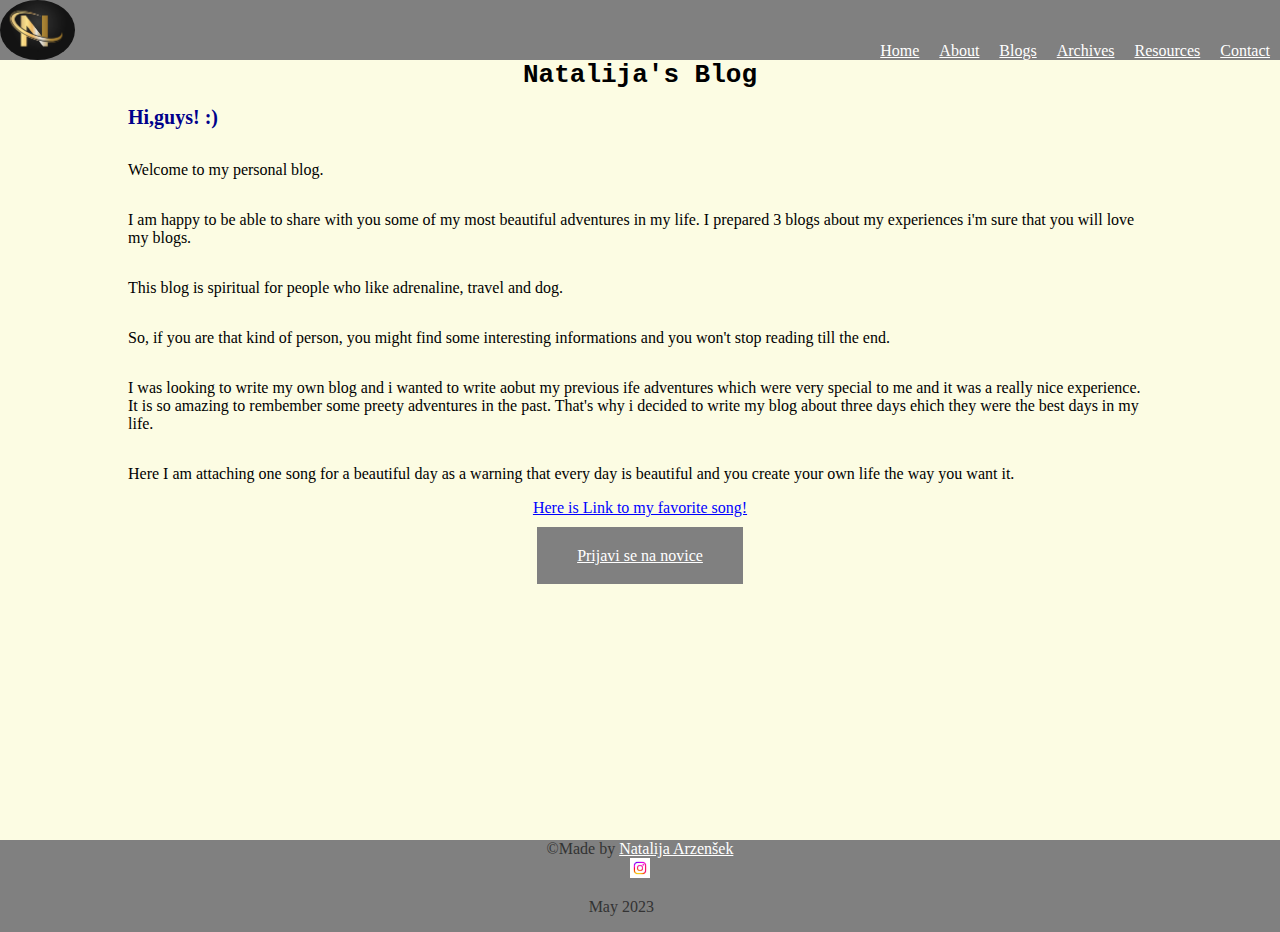
<file: index.html>
<!DOCTYPE html>

<html>

<head>
<meta chaset="uft-8" />
<meta name="viewport" content="with=device-width, initial-scale=1.0" />


  <title>
  My blog
  </title>
  <link rel="stylesheet" href="style.css">

 <link rel="shortcut icon"  type="image/png"  href="global.png">
<!--
 <link rel="shortcut icon"  type="image/x-icon"  href="global.icon">
-->
</head>

<header>
	<img src="mojlogo.jpg" alt="logo ">
	<nav>
		<a href="index.html">Home</a>
		<a href="aboutpage.html">About</a>
		<a href="blogspage.html">Blogs</a>
		<a href="archivespage.html">Archives</a>
		<a href="resourcespage.html">Resources</a>
		<a href="contactpage.html">Contact</a>
		
		
	</nav>
</header>
<body> 
	<div class="container">
		<h1>  Natalija's Blog   </h1>
            <p> <span> Hi,guys! :) </span>
            <p> Welcome to my personal blog. </p>
		<p> I am happy to be able to share with you some of my most beautiful adventures in my life. I prepared 3 blogs about my experiences i'm sure that you will love my blogs. </p>
		<p> This blog is spiritual for people who like adrenaline, travel and dog. </p>
		<p> So, if you are that kind of person, you might find some interesting informations and you won't stop reading till the end. </p>
            <p> I was looking to write my own blog and i wanted to write aobut my previous ife adventures which were very special to me and it was a really nice experience. It is so 
                amazing to rembember some preety adventures in the past. That's why i decided to write my blog about three days ehich they were the best days in my life.</p>
            <p> Here I am attaching one song for a beautiful day as a warning that every day is beautiful and you create your own life the way you want it. </p>
             <a href="https://www.youtube.com/watch?v=awQtiVxtyss&list=RDawQtiVxtyss&start_radio=1&rv=awQtiVxtyss&t=75" title="">Here is Link to my favorite song!</a>
            
		<div class="newsletter">
			<a class="newsletter" href="https://us17.admin.mailchimp.com/account/profile/">Prijavi se na novice</a>
		</div>
	</div>
</body>
	<footer id="footer">
	<div class="footer-bottom">
		&copy;Made by <a href="https://www.facebook.com/natalija.arzensek/" target="_blank">Natalija Arzenšek</a> <br>   <a href="https://www.instagram.com/natalija.arzensek/" target="_blank" title="My instagram"><img src="instagram.jpg" width="20" height="20"></a>
            
            <p class="post-date">May 2023 </p>
         
	</div>  
</footer>





</html>
</file>
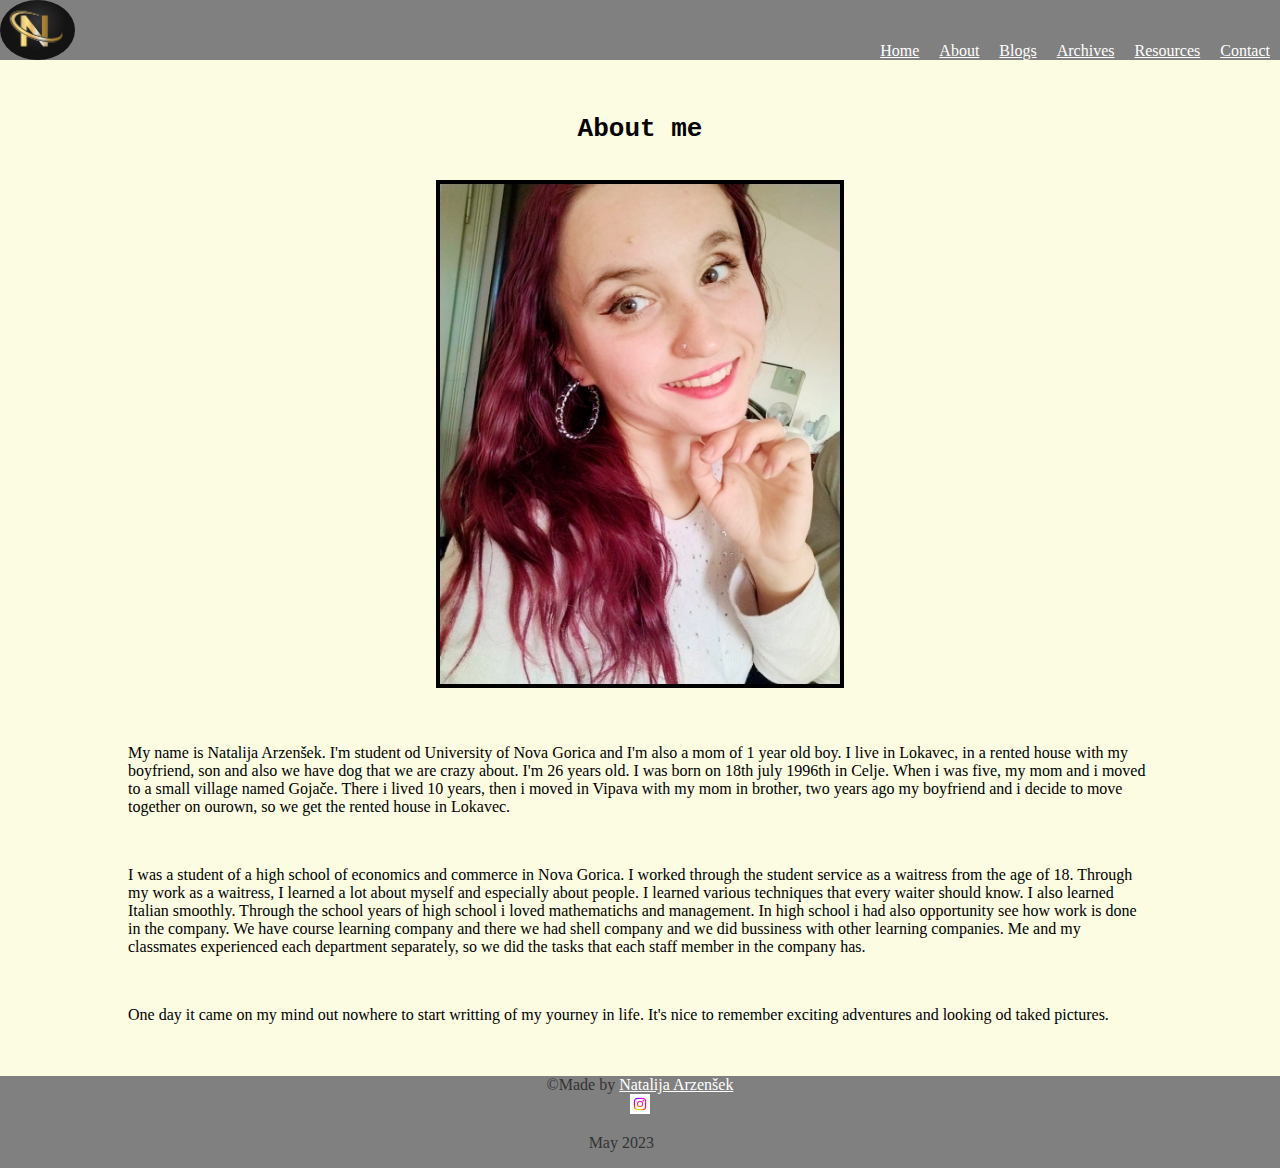
<file: aboutpage.html>
<!DOCTYPE html>
<html>
<head>
<meta chaset="uft-8" />
<meta name="viewport" content="with=device-width, initial-scale=1.0" />


<title>About informations</title>
<link rel="stylesheet" href="style.css">
<link rel="shortcut icon"  type="image/png"  href="global.png">
<!--
 <link rel="shortcut icon"  type="image/x-icon"  href="global.icon">
-->

</head>
<header>
	<img src="mojlogo.jpg" alt="logo ">
  <nav>
   <a href="index.html">Home</a>
   <a href="aboutpage.html">About</a>
   <a href="blogspage.html">Blogs</a>
   <a href="archivespage.html">Archives</a>
   <a href="resourcespage.html">Resources</a>
   <a href="contactpage.html">Contact</a>
  
  </nav>
  </header>
<div class="container">	
	<div class="a">
		<br>
		<br>
		<br>
		<h1>About me</h1>
		<br>
		<br>
		<img src="me.jpg" alt="" width="400" height="500" border="4">
	</div>
	<br><br>
<body>
     <p> My name is Natalija Arzenšek. I'm student od University of Nova Gorica and I'm also a mom of 1 year old boy. I live in Lokavec, in a rented house with my boyfriend, son and also we have dog that we are crazy about. I'm 26 years old. I was born on 18th july 1996th in Celje. When i was five, my mom and i moved to a small village named Gojače. There i lived 10 years, then i moved in Vipava with my mom in brother, two years ago my boyfriend and i decide to move together on ourown, so we get the rented house in Lokavec.</p>
<br>
   <p> I was a student of a high school of economics and commerce in Nova Gorica. I worked through the student service as a waitress from the age of 18. Through my work as a waitress, I learned a lot about myself and especially about people. I learned various techniques that every waiter should know. I also learned Italian smoothly. Through the school years of high school i loved mathematichs and management. In high school i had also opportunity see how work is done in the company. We have course learning company and there we had shell company and we did bussiness with other learning companies. Me and my classmates experienced each department separately, so we did the tasks that each staff member in the company has. </p> 
<br>
<p> One day it came on my mind out nowhere to start writting of my yourney in life. It's nice to remember exciting adventures and looking od taked pictures. </p>
<br><br>
</div>

<!-- footer-->

<!-- // footer-->
</body>
<footer id="footer">
	<div class="footer-bottom">
		&copy;Made by <a href="https://www.facebook.com/natalija.arzensek/" target="_blank">Natalija Arzenšek</a> <br> <a href="https://www.instagram.com/natalija.arzensek/" target="_blank" title="My instagram"><img src="instagram.jpg" width="20" height="20"></a>
            <p class="post-date">May 2023 </p>
	</div>
  
</footer>
</html>
</file>
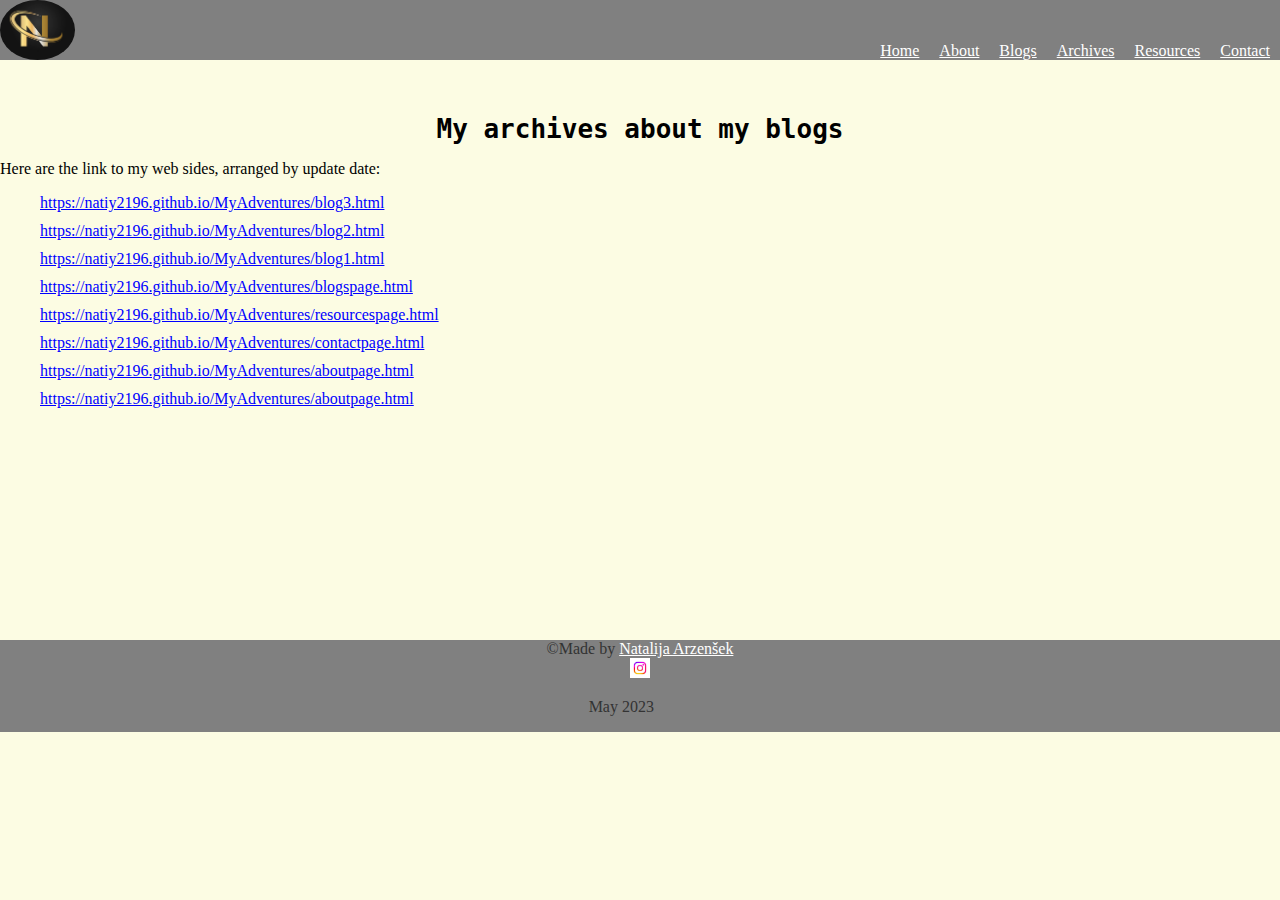
<file: archivespage.html>
<!DOCTYPE html>
<html>
<head>
<title> Archives </title>
</head>
<link rel="stylesheet" href="style.css">
<link rel="shortcut icon"  type="image/png"  href="global.png">
<!--
 <link rel="shortcut icon"  type="image/x-icon"  href="global.icon">
-->

</head>
<header>
	<img src="mojlogo.jpg" alt="logo ">
  <nav>
   <a href="index.html">Home</a>
   <a href="aboutpage.html">About</a>
   <a href="blogspage.html">Blogs</a>
   <a href="archivespage.html">Archives</a>
   <a href="resourcespage.html">Resources</a>
   <a href="contactpage.html">Contact</a>
  </nav>
  </header>



</head>
<br>
<br>
<br>

<h1> My archives about my blogs</h1>
 
<body>
 <p> Here are the link to my web sides, arranged by update date:</p>
 <ul>
           <li><a href="https://natiy2196.github.io/MyAdventures/blog3.html">https://natiy2196.github.io/MyAdventures/blog3.html</a></li>
          <li><a href="https://natiy2196.github.io/MyAdventures/blog2.html">https://natiy2196.github.io/MyAdventures/blog2.html</a></li>
          <li><a href="https://natiy2196.github.io/MyAdventures/blog1.html">https://natiy2196.github.io/MyAdventures/blog1.html </a></li>
          <li><a href="https://natiy2196.github.io/MyAdventures/blogspage.html">https://natiy2196.github.io/MyAdventures/blogspage.html </a></li>
          <li><a href="https://natiy2196.github.io/MyAdventures/resourcespage.html">https://natiy2196.github.io/MyAdventures/resourcespage.html</a></li>
          <li><a href="https://natiy2196.github.io/MyAdventures/contactpage.html">https://natiy2196.github.io/MyAdventures/contactpage.html</a></li>
          <li><a href="https://natiy2196.github.io/MyAdventures/aboutpage.html">https://natiy2196.github.io/MyAdventures/aboutpage.html</a></li>
          <li><a href="https://natiy2196.github.io/MyAdventures/aboutpage.html">https://natiy2196.github.io/MyAdventures/aboutpage.html</a></li>
        

    </ul>
 






</body>
<br>
<br>
<br>
<br>
<br>
<br>
<br>
<br>
<br>
<br>
<br>
<br>
<!-- // footer-->
<footer id="footer">

<div class="footer-bottom">
		&copy;Made by <a href="https://www.facebook.com/natalija.arzensek/" target="_blank">Natalija Arzenšek</a> <br> <a href="https://www.instagram.com/natalija.arzensek/" target="_blank" title="My instagram"><img src="instagram.jpg" width="20" height="20"></a>
            
             <p class="post-date">May 2023 </p>
	</div>
  
</footer>

<!-- // footer-->


</html>
</file>
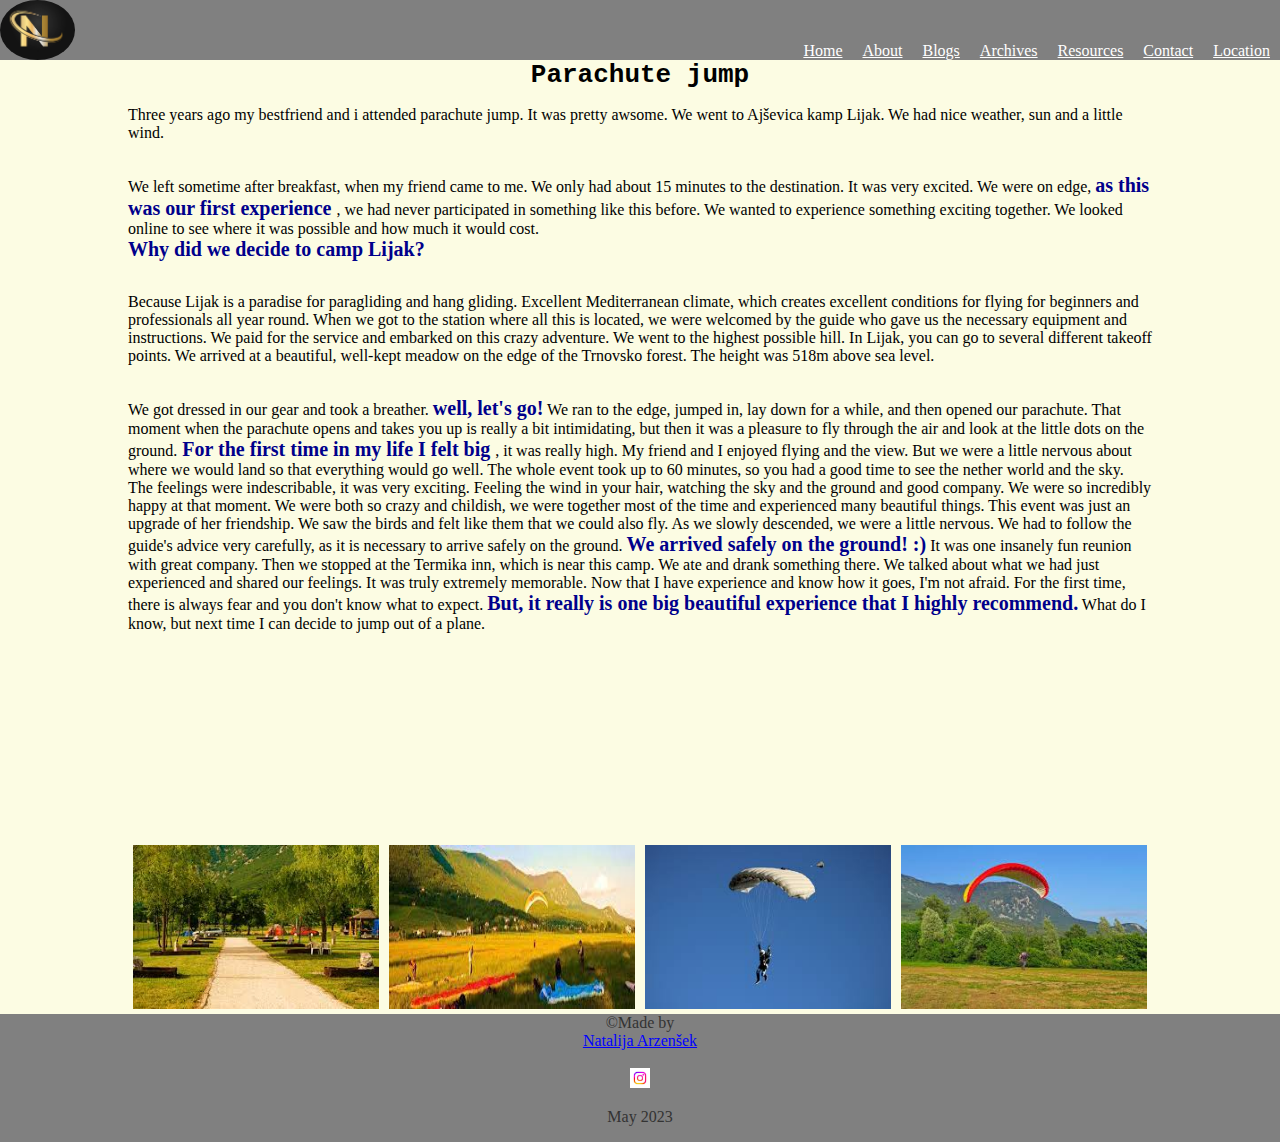
<file: blog1.html>
<!DOCTYPE html>

<html>

<head>
<meta chaset="uft-8" />
<meta name="viewport" content="with=device-width, initial-scale=1.0" />



<title> My blog 1 </title>
<link rel="stylesheet" href="style.css">
<link rel="shortcut icon"  type="image/png"  href="global.png">
<!--
 <link rel="shortcut icon"  type="image/x-icon"  href="global.icon">
-->

</head>
<header>
	<img src="mojlogo.jpg" alt="logo ">
  <nav>
   <a href="index.html">Home</a>
   <a href="aboutpage.html">About</a>
   <a href="blogspage.html">Blogs</a>
   <a href="archivespage.html">Archives</a>
   <a href="resourcespage.html">Resources</a>
   <a href="contactpage.html">Contact</a>
   <a href="locationpage.html">Location</a>
  </nav>
  </header>

<div class="container">
<h1> Parachute jump </h1>
</header>
<body>

<p style="font-weight:monospace";>

Three years ago my bestfriend and i attended parachute jump. It was pretty awsome. We went to Ajševica kamp Lijak. We had nice weather, sun and a little wind.
</p>
<p> We left sometime after breakfast, when my friend came to me. We only had about 15 minutes to the destination. It was very excited. We were on edge, <span>as this was our first experience </span>, we had never participated in something like this before. We wanted to experience something exciting together. We looked online to see where it was possible and how much it would cost. <br><span> Why did we decide to camp Lijak?</span> <br>
<p>Because Lijak is a paradise for paragliding and hang gliding. Excellent Mediterranean climate, which creates excellent conditions for flying for beginners and professionals all year round. When we got to the station where all this is located, we were welcomed by the guide who gave us the necessary equipment and instructions. We paid for the service and embarked on this crazy adventure. We went to the highest possible hill. In Lijak, you can go to several different takeoff points. We arrived at a beautiful, well-kept meadow on the edge of the Trnovsko forest. The height was 518m above sea level.
</p>
<p>
We got dressed in our gear and took a breather.
<span>well, let's go!</span> 
We ran to the edge, jumped in, lay down for a while, and then opened our parachute. That moment when the parachute opens and takes you up is really a bit intimidating, but then it was a pleasure to fly through the air and look at the little dots on the ground.<span> For the first time in my life I felt big </span>, it was really high. My friend and I enjoyed flying and the view. But we were a little nervous about where we would land so that everything would go well. The whole event took up to 60 minutes, so you had a good time to see the nether world and the sky. The feelings were indescribable, it was very exciting. Feeling the wind in your hair, watching the sky and the ground and good company. We were so incredibly happy at that moment. We were both so crazy and childish, we were together most of the time and experienced many beautiful things. This event was just an upgrade of her friendship. We saw the birds and felt like them that we could also fly.
  As we slowly descended, we were a little nervous. We had to follow the guide's advice very carefully, as it is necessary to arrive safely on the ground.
<span>We arrived safely on the ground! :)</span> It was one insanely fun reunion with great company. Then we stopped at the Termika inn, which is near this camp. We ate and drank something there. 
We talked about what we had just experienced and shared our feelings. It was truly extremely memorable.
Now that I have experience and know how it goes, I'm not afraid. For the first time, there is always fear and you don't know what to expect.
<span>But, it really is one big beautiful experience that I highly recommend.</span>
What do I know, but next time I can decide to jump out of a plane.


</p>
</div>
<div class="gallery">
 <img src="kamplijak.jpg">
 <img src="padalstvo.jpg">  
 <img src="parachutejump.jpg">
 <img src="pristanek.jpg">
</div>




</body>

<footer>

&copy;Made by <a href="https://www.facebook.com/natalija.arzensek/" target="_blank">Natalija Arzenšek</a> <br> <a href="https://www.instagram.com/natalija.arzensek/" target="_blank" title="My instagram"><img src="instagram.jpg" width="20" height="20"></a>
<p class="post-date">May 2023 </p>

</footer>
</html>

</html>
</file>
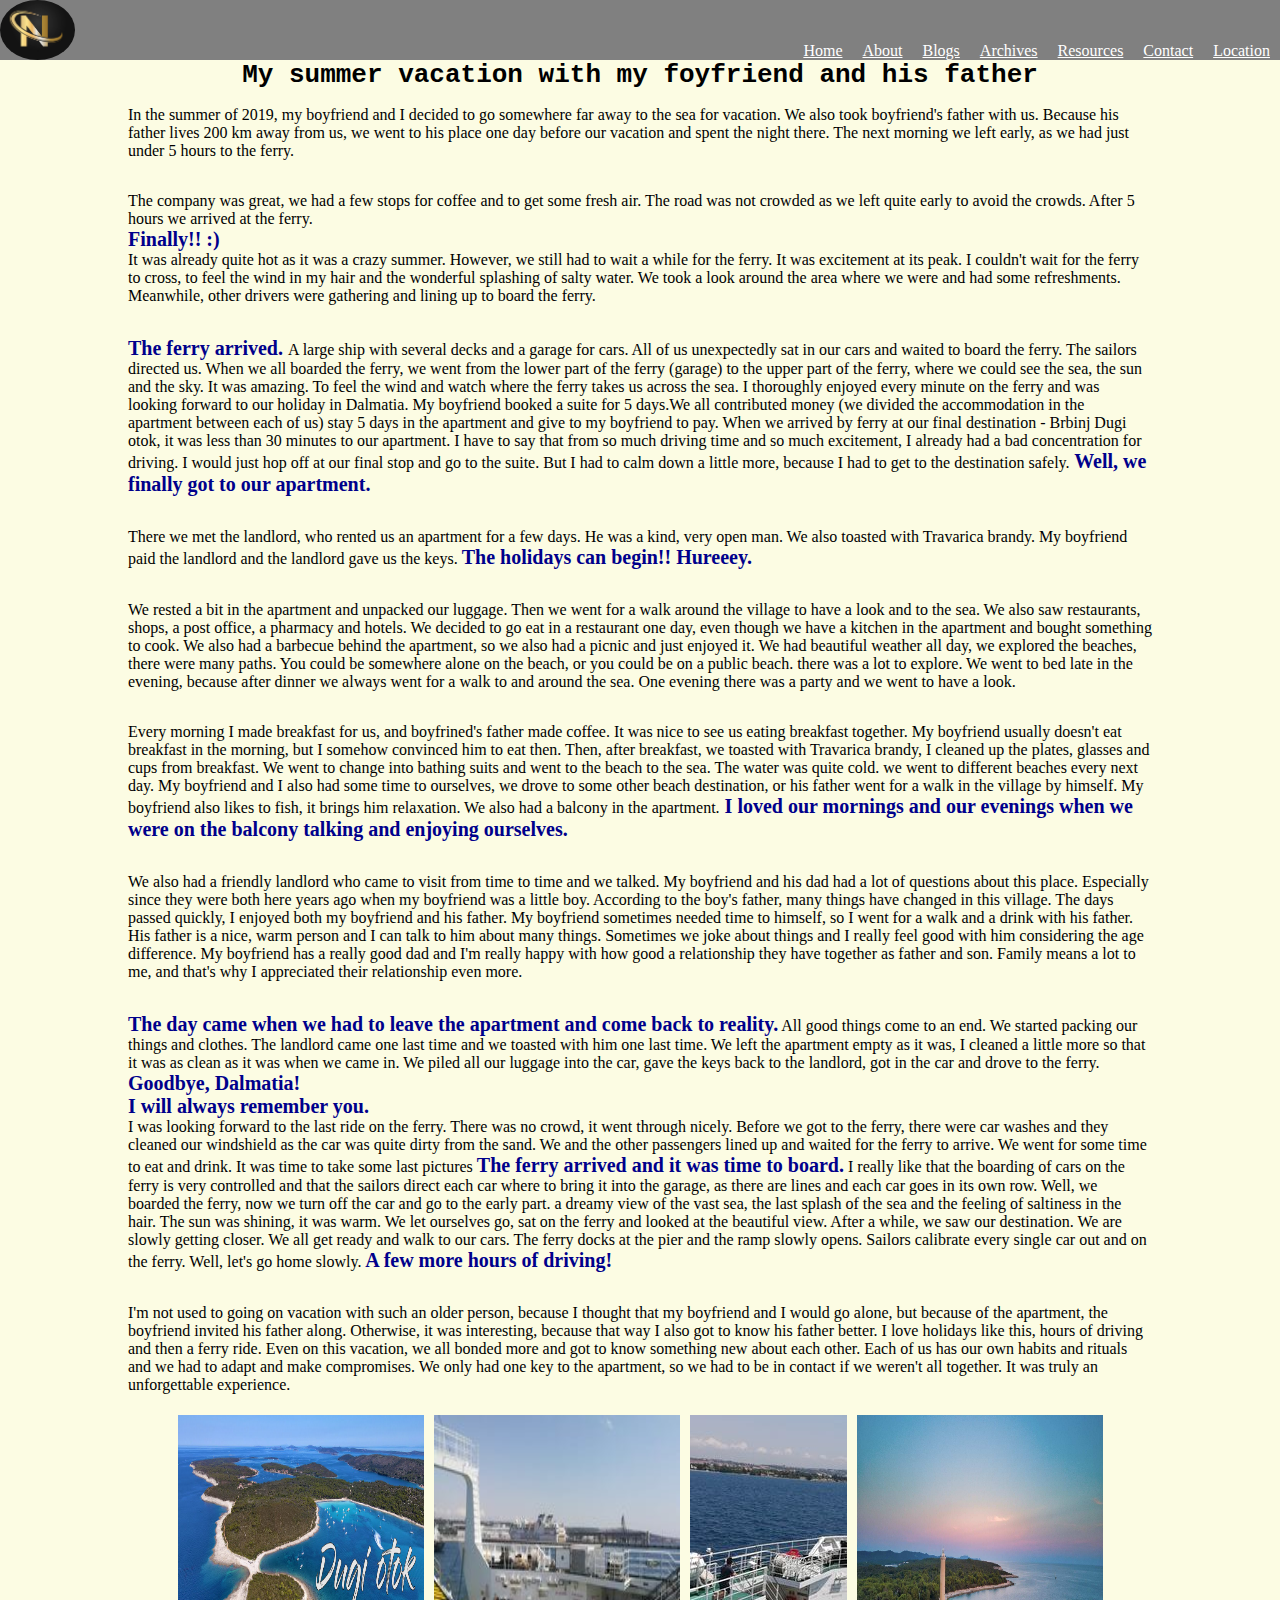
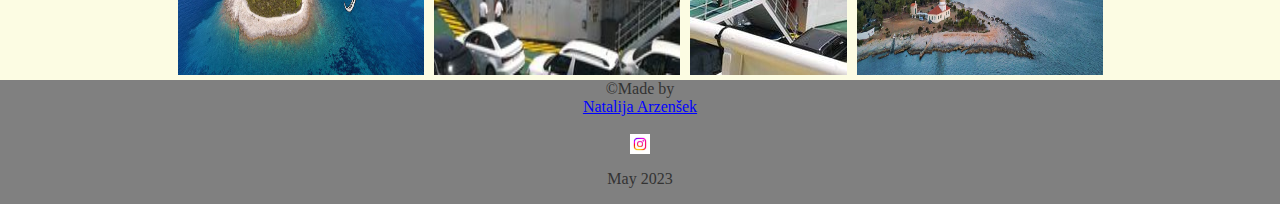
<file: blog2.html>
<html>

<head>
<meta chaset="uft-8" />
<meta name="viewport" content="with=device-width, initial-scale=1.0" />


<title> My blog 2 </title>
<link rel="stylesheet" href="style.css">
<link rel="shortcut icon"  type="image/png"  href="global.png">
<!--
 <link rel="shortcut icon"  type="image/x-icon"  href="global.icon">
-->

</head>
<header>
	<img src="mojlogo.jpg" alt="logo ">
  <nav>
   <a href="index.html">Home</a>
   <a href="aboutpage.html">About</a>
   <a href="blogspage.html">Blogs</a>
   <a href="archivespage.html">Archives</a>
   <a href="resourcespage.html">Resources</a>
   <a href="contactpage.html">Contact</a>
   <a href="locationpage.html">Location</a>
  </nav>
  </header>


<body>
<div class="container">
 <h1> My summer vacation with my foyfriend and his father </h1>
<p>
In the summer of 2019, my boyfriend and I decided to go somewhere far away to the sea for vacation. We also took  boyfriend's father with us. Because his father lives 200 km away from us, we went to his place one day before our vacation and spent the night there. The next morning we left early, as we had just under 5 hours to the ferry.
</p>
<p> 
The company was great, we had a few stops for coffee and to get some fresh air. The road was not crowded as we left quite early to avoid the crowds. After 5 hours we arrived at the ferry. <br><span>Finally!! :)</span><br>
It was already quite hot as it was a crazy summer. However, we still had to wait a while for the ferry. It was excitement at its peak. I couldn't wait for the ferry to cross, to feel the wind in my hair and the wonderful splashing of salty water. We took a look around the area where we were and had some refreshments. Meanwhile, other drivers were gathering and lining up to board the ferry. 
</p>
<p>
<span>The ferry arrived. </span> A large ship with several decks and a garage for cars. All of us unexpectedly sat in our cars and waited to board the ferry. The sailors directed us. When we all boarded the ferry, we went from the lower part of the ferry (garage) to the upper part of the ferry, where we could see the sea, the sun and the sky. It was amazing. To feel the wind and watch where the ferry takes us across the sea. I thoroughly enjoyed every minute on the ferry and was looking forward to our holiday in Dalmatia. My boyfriend booked a suite for 5 days.We all contributed money (we divided the accommodation in the apartment between each of us) stay 5 days in the apartment and give to my boyfriend to pay. When we arrived by ferry at our final destination - Brbinj Dugi otok, it was less than 30 minutes to our apartment. I have to say that from so much driving time and so much excitement, I already had a bad concentration for driving. I would just hop off at our final stop and go to the suite. But I had to calm down a little more, because I had to get to the destination safely.<span> Well, we finally got to our apartment.</span>
</p>
<p>
There we met the landlord, who rented us an apartment for a few days. He was a kind, very open man. We also toasted with Travarica brandy. My boyfriend paid the landlord and the landlord gave us the keys.
<span>The holidays can begin!! Hureeey. </span> 
</p>
<p>
We rested a bit in the apartment and unpacked our luggage. Then we went for a walk around the village to have a look and to the sea. We also saw restaurants, shops, a post office, a pharmacy and hotels. We decided to go eat in a restaurant one day, even though we have a kitchen in the apartment and bought something to cook. We also had a barbecue behind the apartment, so we also had a picnic and just enjoyed it. We had beautiful weather all day, we explored the beaches, there were many paths. You could be somewhere alone on the beach, or you could be on a public beach. there was a lot to explore. We went to bed late in the evening, because after dinner we always went for a walk to and around the sea. One evening there was a party and we went to have a look.
</p>
<p>
Every morning I made breakfast for us, and  boyfrined's father made coffee. It was nice to see us eating breakfast together. My boyfriend usually doesn't eat breakfast in the morning, but I somehow convinced him to eat then. Then, after breakfast, we toasted with Travarica brandy, I cleaned up the plates, glasses and cups from breakfast. We went to change into bathing suits and went to the beach to the sea. The water was quite cold. we went to different beaches every next day. My boyfriend and I also had some time to ourselves, we drove to some other beach destination, or his father went for a walk in the village by himself. My boyfriend also likes to fish, it brings him relaxation. We also had a balcony in the apartment.<span> I loved our mornings and our evenings when we were on the balcony talking and enjoying ourselves.</span>
</p>
<p>
We also had a friendly landlord who came to visit from time to time and we talked. My boyfriend and his dad had a lot of questions about this place. Especially since they were both here years ago when my boyfriend was a little boy. According to the boy's father, many things have changed in this village. The days passed quickly, I enjoyed both my boyfriend and his father. My boyfriend sometimes needed time to himself, so I went for a walk and a drink with his father. His father is a nice, warm person and I can talk to him about many things. Sometimes we  joke about things and I really feel good with him considering the age difference. My boyfriend has a really good dad and I'm really happy with how good a relationship they have together as father and son. Family means a lot to me, and that's why I appreciated their relationship even more. 
</p>
<p>
<span>The day came when we had to leave the apartment and come back to reality.</span> All good things come to an end. We started packing our things and clothes.
The landlord came one last time and we toasted with him one last time. We left the apartment empty as it was, I cleaned a little more so that it was as clean as it was when we came in. We piled all our luggage into the car, gave the keys back to the landlord, got in the car and drove to the ferry.<br><span> Goodbye, Dalmatia! </span><br> <span>I will always remember you. </span><br>
I was looking forward to the last ride on the ferry. There was no crowd, it went through nicely. Before we got to the ferry, there were car washes and they cleaned our windshield as the car was quite dirty from the sand. We and the other passengers lined up and waited for the ferry to arrive. We went for some time to eat and drink. It was time to take some last pictures
<span>The ferry arrived and it was time to board.</span> I really like that the boarding of cars on the ferry is very controlled and that the sailors direct each car where to bring it into the garage, as there are lines and each car goes in its own row. Well, we boarded the ferry, now we turn off the car and go to the early part. a dreamy view of the vast sea, the last splash of the sea and the feeling of saltiness in the hair. The sun was shining, it was warm.
We let ourselves go, sat on the ferry and looked at the beautiful view. After a while, we saw our destination. We are slowly getting closer. We all get ready and walk to our cars. The ferry docks at the pier and the ramp slowly opens. Sailors calibrate every single car out and on the ferry. Well, let's go home slowly.<span> A few more hours of driving!</span>
</p>
<p>
I'm not used to going on vacation with such an older person, because I thought that my boyfriend and I would go alone, but because of the apartment, the boyfriend invited his father along. Otherwise, it was interesting, because that way I also got to know his father better.
I love holidays like this, hours of driving and then a ferry ride. Even on this vacation, we all bonded more and got to know something new about each other. Each of us has our own habits and rituals and we had to adapt and make compromises. We only had one key to the apartment, so we had to be in contact if we weren't all together. It was truly an unforgettable experience.
</p>
</div>
<div class="gallery">
 <img src="dugiotok.jpg">
 <img src="trajekt1.jpg">  
 <img src="trajekt2.jpg">
 <img src="dalmacija.jpg">
</div>
 



</body>

<footer>

&copy;Made by <a href="https://www.facebook.com/natalija.arzensek/" target="_blank">Natalija Arzenšek</a> <br> <a href="https://www.instagram.com/natalija.arzensek/" target="_blank" title="My instagram"><img src="instagram.jpg" width="20" height="20"></a>
<p class="post-date">May 2023 </p>

</footer>
</html>

</html>
</file>
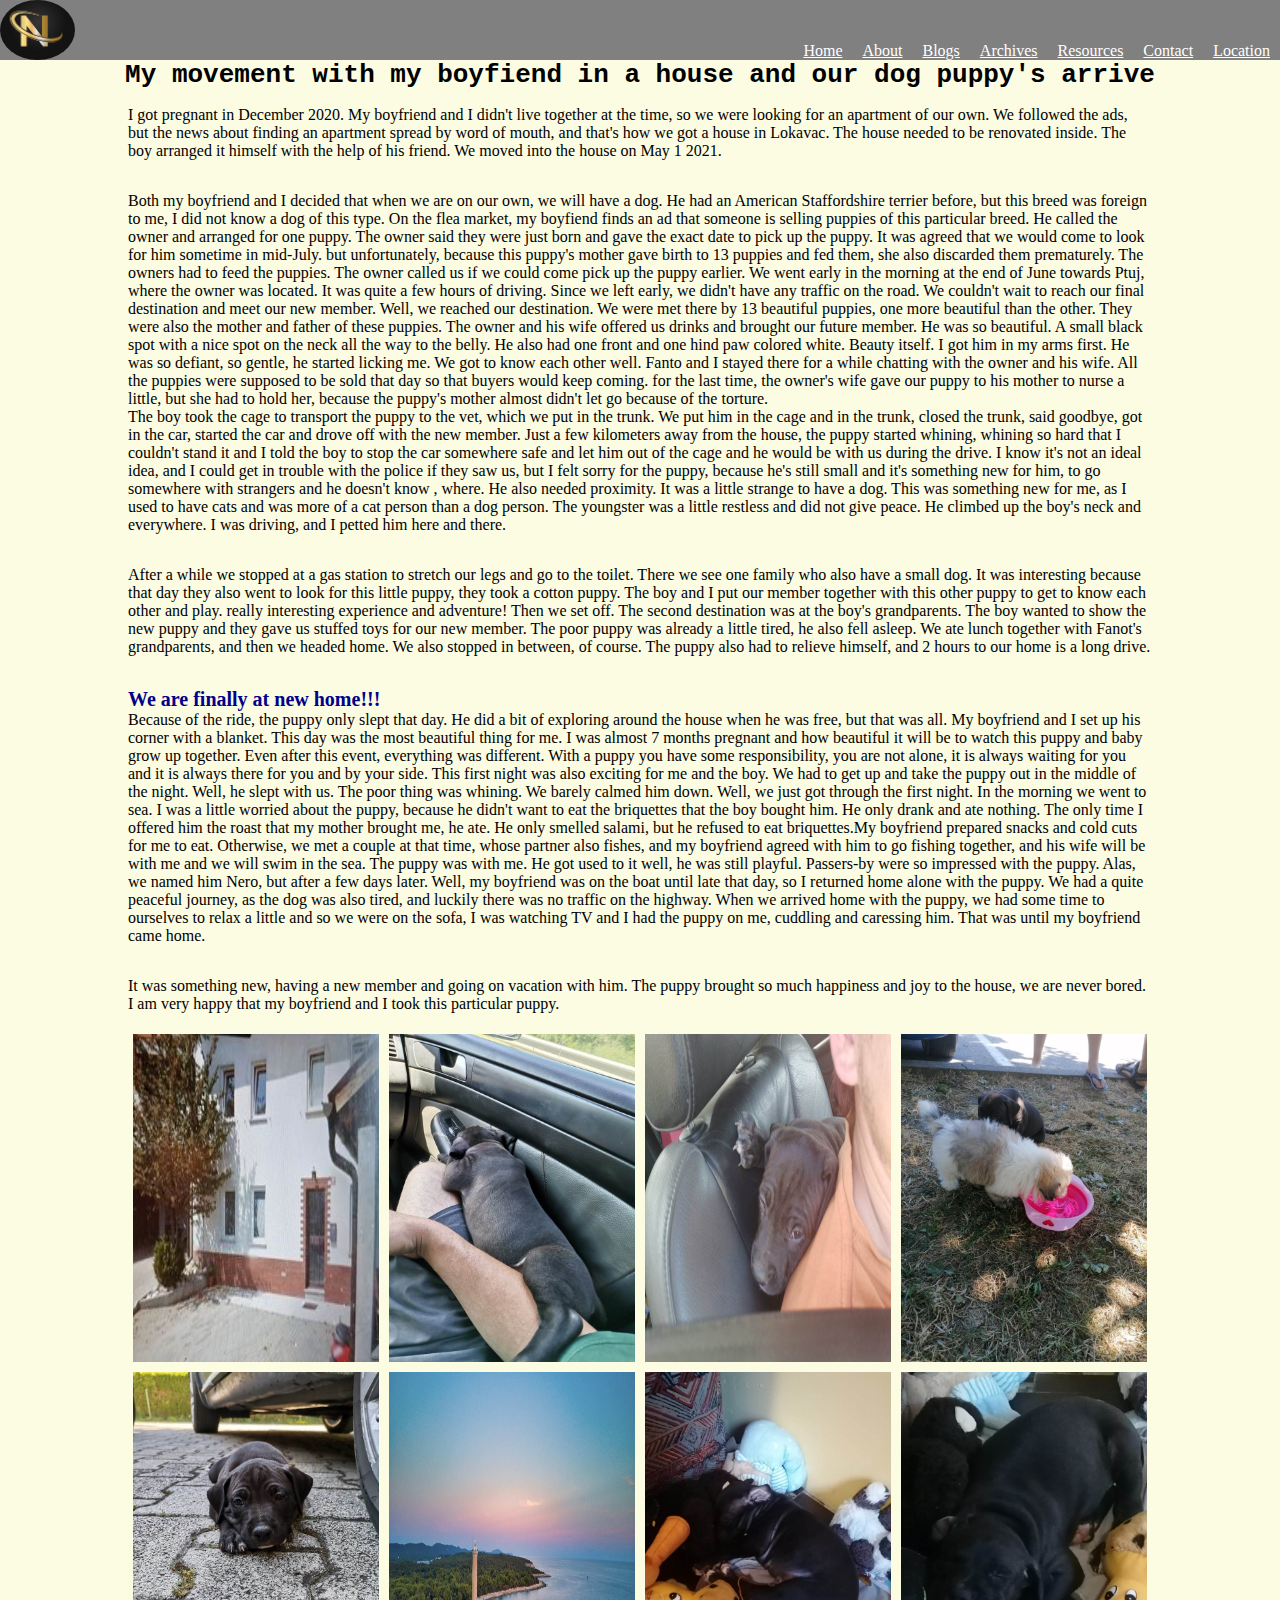
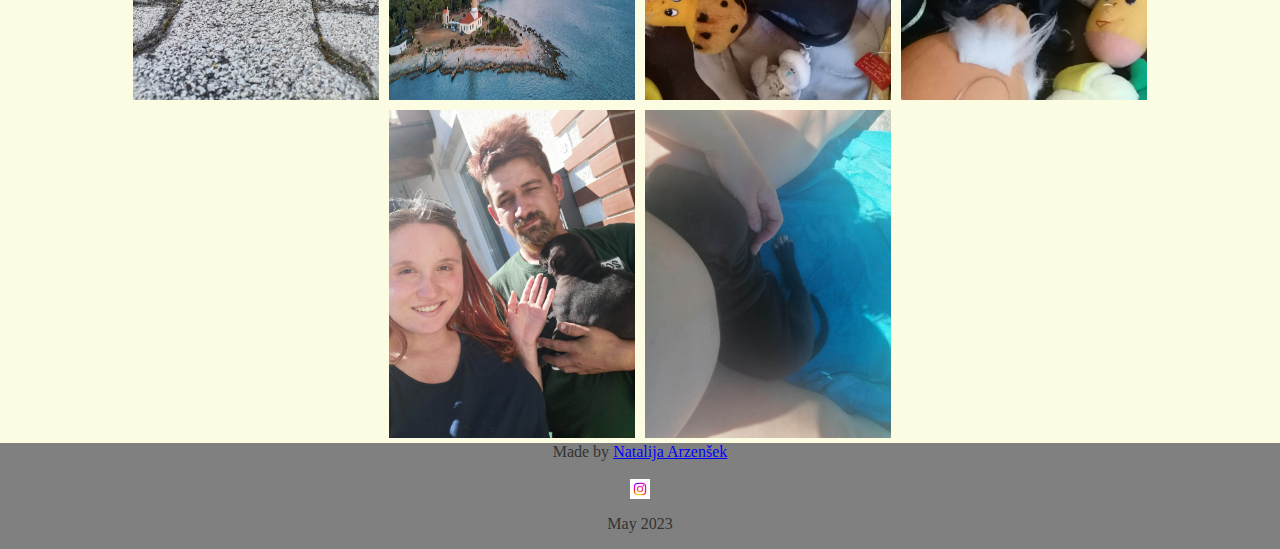
<file: blog3.html>
<html>

<head>
<meta chaset="uft-8" />
<meta name="viewport" content="with=device-width, initial-scale=1.0" />


<title> My blog 3 </title>
<link rel="stylesheet" href="style.css">

<link rel="shortcut icon"  type="image/png"  href="global.png">
<!--
 <link rel="shortcut icon"  type="image/x-icon"  href="global.icon">
-->

</head>
<header>
	<img src="mojlogo.jpg" alt="logo ">
	<nav>
		<a href="homepage.html">Home</a>
		<a href="aboutpage.html">About</a>
		<a href="blogspage.html">Blogs</a>
		<a href="archivespage.html">Archives</a>
		<a href="resourcespage.html">Resources</a>
		<a href="contactpage.html">Contact</a>
		<a href="locationpage.html">Location</a>
	</nav>
</header>

<body>
	<div class="container">
		<h1> My movement with my boyfiend in a house and our dog puppy's arrive</h1>
		<p>I got pregnant in December 2020. My boyfriend and I didn't live together at the time, so we were looking for an apartment of our own. We followed the ads, but the news about finding an apartment spread by word of mouth, and that's how we got a house in Lokavac. The house needed to be renovated inside. The boy arranged it himself with the help of his friend. We moved into the house on May 1 2021. 
		</p>
		<p>
		Both my boyfriend and I decided that when we are on our own, we will have a dog. He had an American Staffordshire terrier before, but this breed was foreign to me, I did not know a dog of this type. On the flea market, my boyfiend finds an ad that someone is selling puppies of this particular breed. He called the owner and arranged for one puppy. The owner said they were just born and gave the exact date to pick up the puppy. It was agreed that we would come to look for him sometime in mid-July. but unfortunately, because this puppy's mother gave birth to 13 puppies and fed them, she also discarded them prematurely. The owners had to feed the puppies. The owner called us if we could come pick up the puppy earlier. We went early in the morning at the end of June towards Ptuj, where the owner was located. It was quite a few hours of driving. Since we left early, we didn't have any traffic on the road. We couldn't wait to reach our final destination and meet our new member. Well, we reached our destination. We were met there by 13 beautiful puppies, one more beautiful than the other. They were also the mother and father of these puppies. The owner and his wife offered us drinks and brought our future member. He was so beautiful. A small black spot with a nice spot on the neck all the way to the belly. He also had one front and one hind paw colored white. Beauty itself. I got him in my arms first. He was so defiant, so gentle, he started licking me. We got to know each other well. Fanto and I stayed there for a while chatting with the owner and his wife. All the puppies were supposed to be sold that day so that buyers would keep coming. for the last time, the owner's wife gave our puppy to his mother to nurse a little, but she had to hold her, because the puppy's mother almost didn't let go because of the torture. <br>
		The boy took the cage to transport the puppy to the vet, which we put in the trunk. We put him in the cage and in the trunk, closed the trunk, said goodbye, got in the car, started the car and drove off with the new member. Just a few kilometers away from the house, the puppy started whining, whining so hard that I couldn't stand it and I told the boy to stop the car somewhere safe and let him out of the cage and he would be with us during the drive. I know it's not an ideal idea, and I could get in trouble with the police if they saw us, but I felt sorry for the puppy, because he's still small and it's something new for him, to go somewhere with strangers and he doesn't know , where. He also needed proximity. It was a little strange to have a dog. This was something new for me, as I used to have cats and was more of a cat person than a dog person. The youngster was a little restless and did not give peace. He climbed up the boy's neck and everywhere. I was driving, and I petted him here and there.
		</p>
		<p>
		After a while we stopped at a gas station to stretch our legs and go to the toilet. There we see one family who also have a small dog. It was interesting because that day they also went to look for this little puppy, they took a cotton puppy. The boy and I put our member together with this other puppy to get to know each other and play. really interesting experience and adventure! Then we set off. The second destination was at the boy's grandparents. The boy wanted to show the new puppy and they gave us stuffed toys for our new member. The poor puppy was already a little tired, he also fell asleep. We ate lunch together with Fanot's grandparents, and then we headed home. We also stopped in between, of course. The puppy also had to relieve himself, and 2 hours to our home is a long drive.
		</p>
		<p>
		<span>We are finally at new home!!!</span> <br>Because of the ride, the puppy only slept that day. He did a bit of exploring around the house when he was free, but that was all. My boyfriend and I set up his corner with a blanket. This day was the most beautiful thing for me. I was almost 7 months pregnant and how beautiful it will be to watch this puppy and baby grow up together. Even after this event, everything was different. With a puppy you have some responsibility, you are not alone, it is always waiting for you and it is always there for you and by your side. 
		This first night was also exciting for me and the boy. We had to get up and take the puppy out in the middle of the night. Well, he slept with us. The poor thing was whining. We barely calmed him down.
		Well, we just got through the first night. In the morning we went to sea. I was a little worried about the puppy, because he didn't want to eat the briquettes that the boy bought him. He only drank and ate nothing. The only time I offered him the roast that my mother brought me, he ate. He only smelled salami, but he refused to eat briquettes.My boyfriend prepared snacks and cold cuts for me to eat. Otherwise, we met a couple at that time, whose partner also fishes, and my boyfriend agreed with him to go fishing together, and his wife will be with me and we will swim in the sea. The puppy was with me. He got used to it well, he was still playful. Passers-by were so impressed with the puppy. Alas, we named him Nero, but after a few days later. Well, my boyfriend was on the boat until late that day, so I returned home alone with the puppy. We had a quite peaceful journey, as the dog was also tired, and luckily there was no traffic on the highway. When we arrived home with the puppy, we had some time to ourselves to relax a little and so we were on the sofa, I was watching TV and I had the puppy on me, cuddling and caressing him. That was until my boyfriend came home.
		</p>
<p>It was something new, having a new member and going on vacation with him. The puppy brought so much happiness and joy to the house, we are never bored. I am very happy that my boyfriend and I took this particular puppy.</p>
	</div>
	<div class="gallery">
		<img src="ourhouse.jpg">
		<img src="gettingapuppy.jpg">
		<img src="ridetonewhome.jpg">
		<img src="fistmettingwithotherdogontheroad.jpg">
		<img src="firstvisiting.jpg">
		<img src="dalmacija.jpg">
		<img src="alreadyhome.jpg">
		<img src="sleepyathome.jpg">
		<img src="ourfirsttrip.jpg">
		<img src="onthebeach.jpg">
	</div>
</body>

<footer>

<span>Made by <a href="https://www.facebook.com/natalija.arzensek/" target="_blank">Natalija Arzenšek</a></span> <br> <a href="https://www.instagram.com/natalija.arzensek/" target="_blank" title="My instagram"><img src="instagram.jpg" width="20" height="20"></a>
<p class="post-date">May 2023 </p>

</footer>
</html>

</html>
</file>
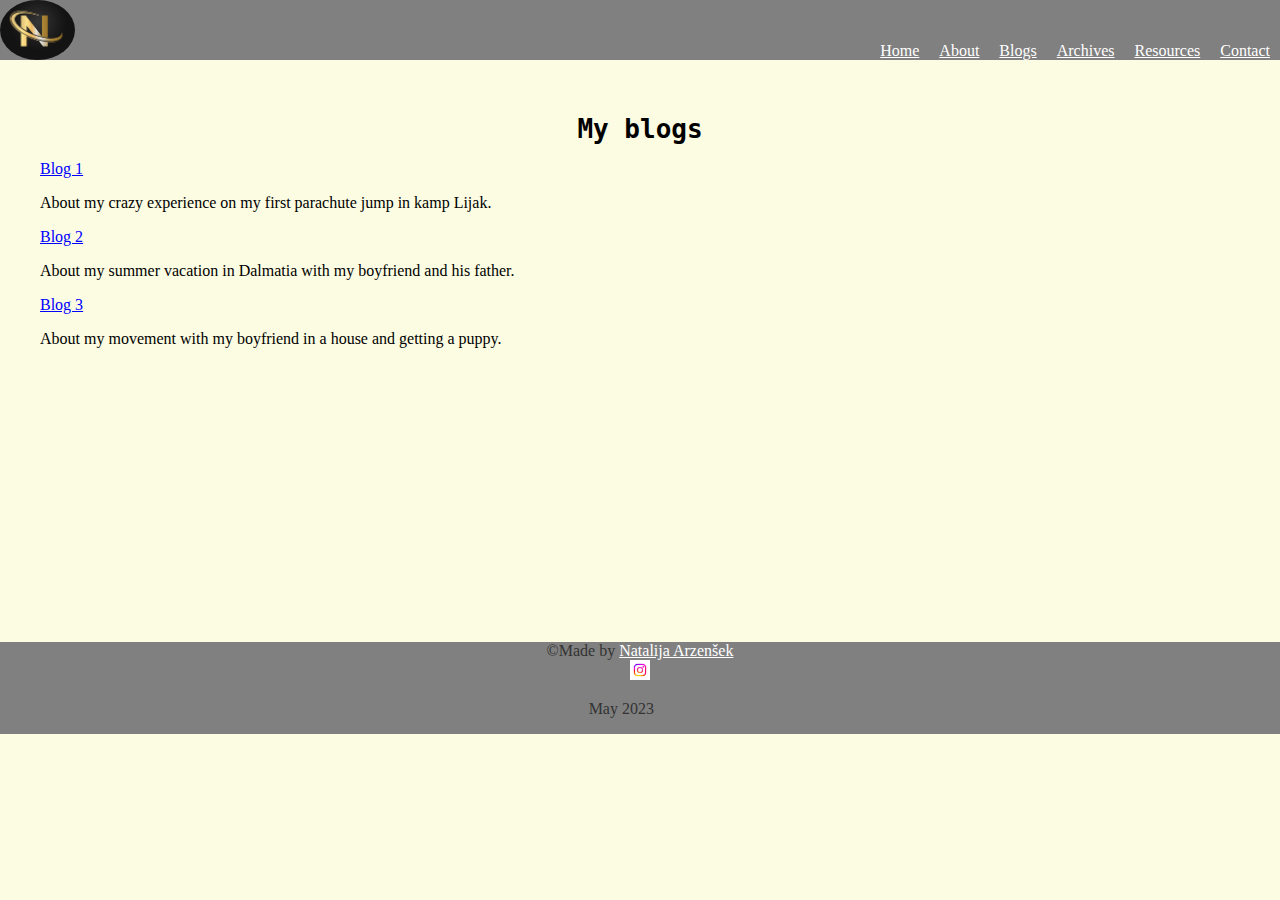
<file: blogspage.html>
<!DOCTYPE html>
<html>
<head>
<meta chaset="uft-8" />
<meta name="viewport" content="with=device-width, initial-scale=1.0" />

<title> Blogs </title>
</head>
<link rel="stylesheet" href="style.css">
<link rel="shortcut icon"  type="image/png"  href="global.png">
<!--
 <link rel="shortcut icon"  type="image/x-icon"  href="global.icon">
-->

</head>
<header>
	<img src="mojlogo.jpg" alt="logo ">
  <nav>
   <a href="index.html">Home</a>
   <a href="aboutpage.html">About</a>
   <a href="blogspage.html">Blogs</a>
   <a href="archivespage.html">Archives</a>
   <a href="resourcespage.html">Resources</a>
   <a href="contactpage.html">Contact</a>
   
  </nav>
  </header>


</head>
<body>
 <section id="blogs">
 <br>
 <br>
 <br>
  <h1>My blogs</h1>

 <ul>
  <li><a href="blog1.html">  Blog 1 </a></li>
  <p>About my crazy experience on my first parachute jump in kamp Lijak. </p>

  <li><a href="blog2.html">   Blog 2   </a></li>
  <p>About my summer vacation in Dalmatia with my boyfriend and his father. </p>

  <li><a href="blog3.html"> Blog 3  </a></li>
  <p>About my movement with my boyfriend in a house and getting a puppy. </p>

 
  </ul>
  </section> 
</body>
<br>
<br>
<br>
<br>
<br>
<br>
<br>
<br>
<br>
<br>
<br>
<br>
<br>
     <!--footer-->
 <!-- // footer-->
<footer id="footer">

<div class="footer-bottom">
		&copy;Made by <a href="https://www.facebook.com/natalija.arzensek/" target="_blank">Natalija Arzenšek</a> <br> <a href="https://www.instagram.com/natalija.arzensek/" target="_blank" title="My instagram"><img src="instagram.jpg" width="20" height="20"></a>
            <p class="post-date">May 2023 </p>
	</div>
  
</footer>

<!-- // footer-->


</html>
</file>
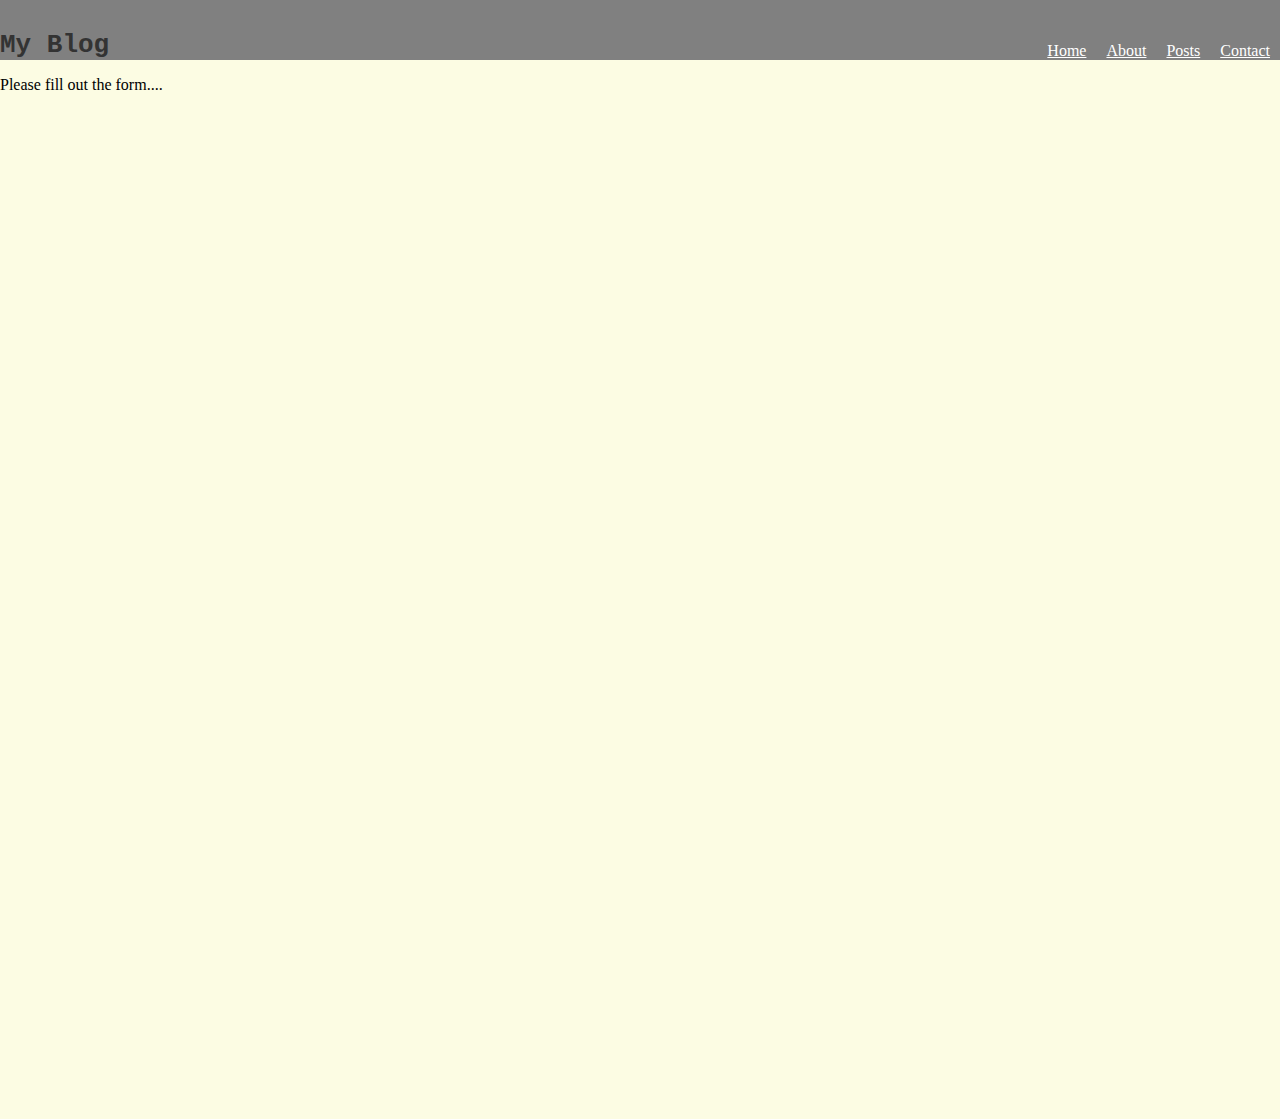
<file: contact.html>
<!DOCTYPE html>
<html>
<head>
<title> Contact </title>
<link rel="stylesheet" href="style.css">
</head>
<body>
<header>
	<h1>My Blog</h1>
	<nav>
	<a href="home2.html">Home</a>
	<a href="about.html">About</a>
	<a href="post1.html">Posts</a>
	<a href="contact.html">Contact</a>
	</nav>
	</header>

<main>
	<p>Please fill out the form....</p>
<p align="center">
<iframe src="https://docs.google.com/forms/d/e/1FAIpQLScPHGBjRy57pP7-5STDFjnV-OO-UBneb-i4qASDCF3Jd_OPbg/viewform?embedded=true" width="640" height="989" frameborder="0" marginheight="0" marginwidth="0">Loading…</iframe>
</p>
</main>

</body>
</html>
</file>
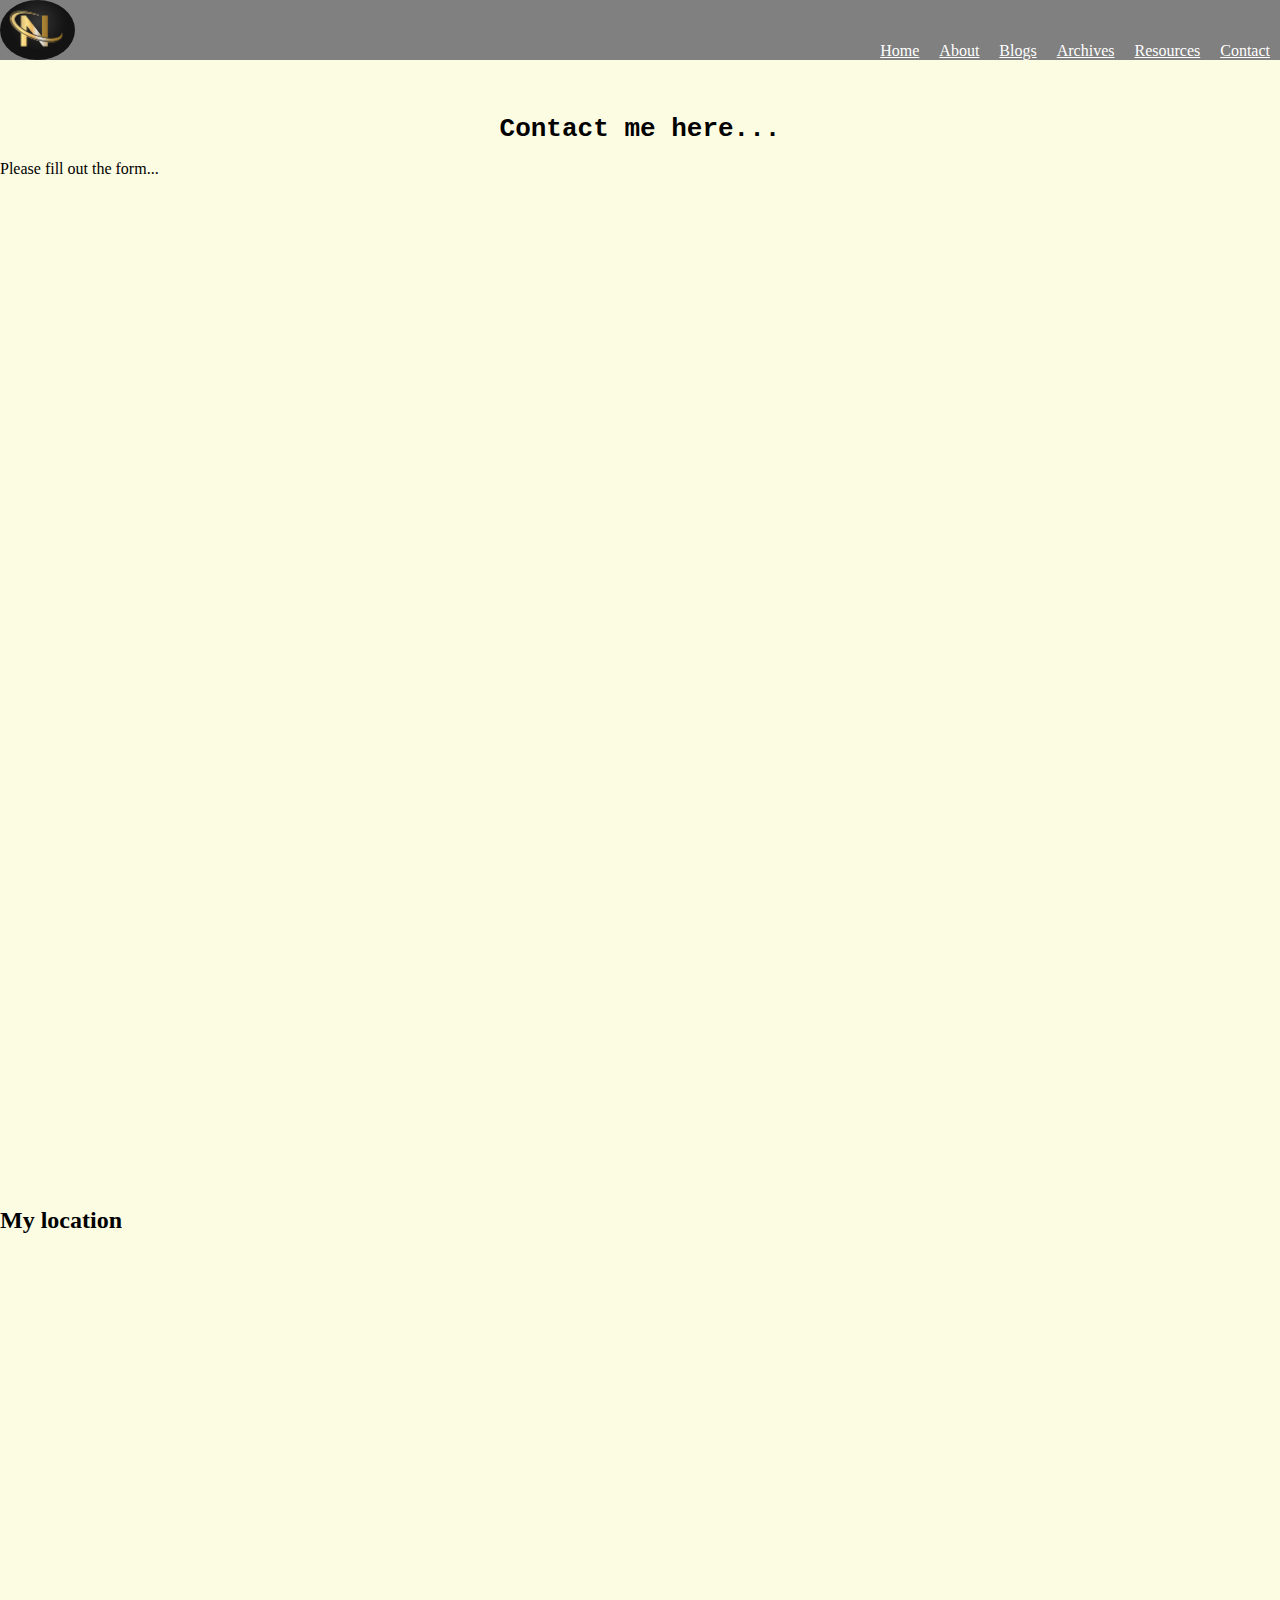
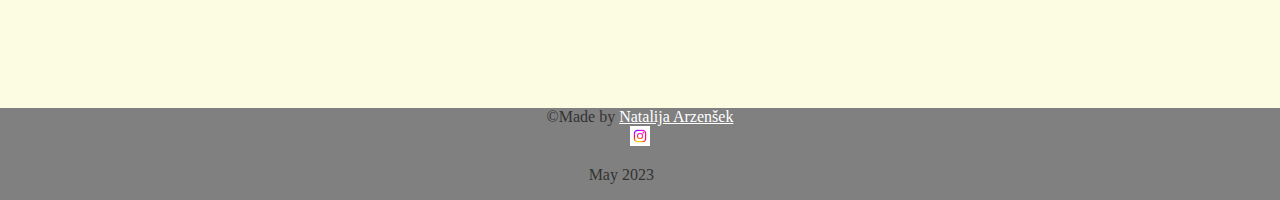
<file: contactpage.html>
<!DOCTYPE html>

<html>
<head>
<meta chaset="uft-8" />
<meta name="viewport" content="with=device-width, initial-scale=1.0" />


<title> Contact</title>
<link rel="stylesheet" href="style.css">

<link rel="shortcut icon"  type="image/png"  href="global.png">
<!--
 <link rel="shortcut icon"  type="image/x-icon"  href="global.icon">
-->
</head>
<header>
	<img src="mojlogo.jpg" alt="logo ">
	<nav>
		<a href="index.html">Home</a>
		<a href="aboutpage.html">About</a>
		<a href="blogspage.html">Blogs</a>
		<a href="archivespage.html">Archives</a>
		<a href="resourcespage.html">Resources</a>
		<a href="contactpage.html">Contact</a>
		
	</nav>
</header>
<body>
<br>
<br>
<br>
<h1> Contact me here...</h1>

<p> Please fill out the form... </p>

<p align="center">
<iframe src="https://docs.google.com/forms/d/e/1FAIpQLScPHGBjRy57pP7-5STDFjnV-OO-UBneb-i4qASDCF3Jd_OPbg/viewform?embedded=true" width="640" height="989" frameborder="0" marginheight="0" marginwidth="0">Loading…</iframe>
<h2> My location</h2>
<id my location>
</p>
<iframe src="https://www.google.com/maps/embed?pb=!1m18!1m12!1m3!1d2776.5694821930133!2d13.874028376202878!3d45.89992287108438!2m3!1f0!2f0!3f0!3m2!1i1024!2i768!4f13.1!3m3!1m2!1s0x477b19552e111e77%3A0xbfc13008bf0d55de!2sLokavec%2064%2C%205270%20Ajdov%C5%A1%C4%8Dina!5e0!3m2!1ssl!2ssi!4v1683717517148!5m2!1ssl!2ssi" width="600" height="450" style="border:0;" allowfullscreen="" loading="lazy" referrerpolicy="no-referrer-when-downgrade"></iframe>

</body>
<footer>
<div class="footer-bottom">
		&copy;Made by <a href="https://www.facebook.com/natalija.arzensek/" target="_blank">Natalija Arzenšek</a> <br> <a href="https://www.instagram.com/natalija.arzensek/" target="_blank" title="My instagram"><img src="instagram.jpg" width="20" height="20"></a>
            
            <p class="post-date">May 2023 </p>
	</div>
  
</footer>

<!-- // footer-->
</body>

</html>
</file>
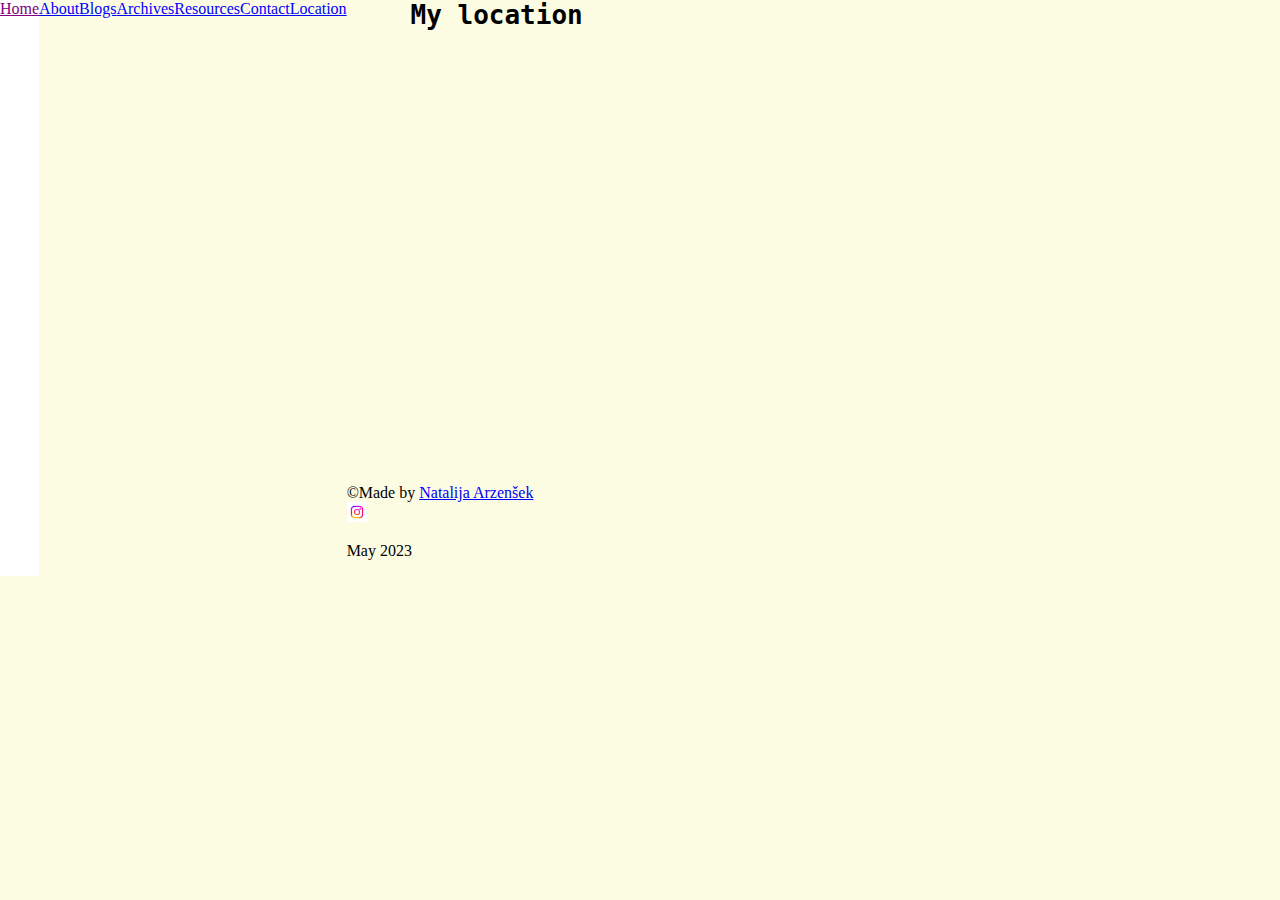
<file: locationpage.html>
<!DOCTYPE html>
<html>
<head>
<title></title>
<link rel="stylesheet" href="style.css">
<nav>
<a href="index.html">Home</a>
   <a href="aboutpage.html">About</a>
   <a href="blogspage.html">Blogs</a>
   <a href="archivespage.html">Archives</a>
   <a href="resourcespage.html">Resources</a>
   <a href="contactpage.html" "#id mylocation">Contact</a>
   <a href="locationpage.html">Location</a>
<nav>
</head>

<body>
<main>
<h1>My location</h1>
<iframe src="https://www.google.com/maps/embed?pb=!1m18!1m12!1m3!1d2776.5694821930133!2d13.874028376202878!3d45.89992287108438!2m3!1f0!2f0!3f0!3m2!1i1024!2i768!4f13.1!3m3!1m2!1s0x477b19552e111e77%3A0xbfc13008bf0d55de!2sLokavec%2064%2C%205270%20Ajdov%C5%A1%C4%8Dina!5e0!3m2!1ssl!2ssi!4v1683717517148!5m2!1ssl!2ssi" width="600" height="450" style="border:0;" allowfullscreen="" loading="lazy" referrerpolicy="no-referrer-when-downgrade"></iframe>


</body>
<div class="footer-bottom">
		<span>&copy;Made by <a href="https://www.facebook.com/natalija.arzensek/" target="_blank">Natalija Arzenšek</a></span> <br> <a href="https://www.instagram.com/natalija.arzensek/" target="_blank" title="My instagram"><img src="instagram.jpg" width="20" height="20"></a>
            
              <p class="post-date">May 2023 </p>
	</div>  
</footer>
</body>
<!-- footer-->


<!-- // footer-->



</html>
</main>
</file>
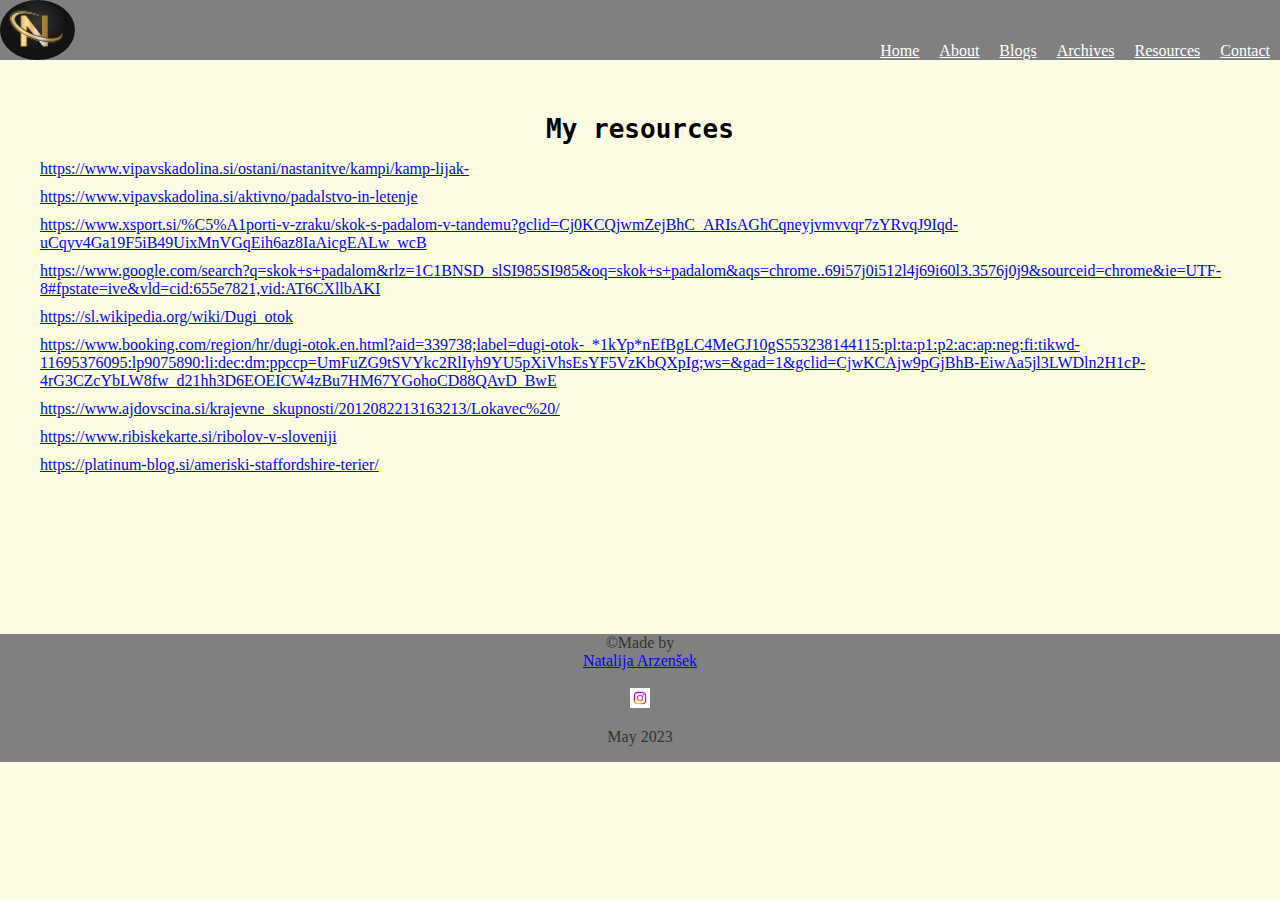
<file: resourcespage.html>
<!DOCTYPE html>
<html>
<head>
<meta chaset="uft-8" />
<meta name="viewport" content="with=device-width, initial-scale=1.0" />

<title> Resources </title>
</head>
<link rel="stylesheet" href="style.css">
<link rel="shortcut icon"  type="image/png"  href="global.png">
<!--
 <link rel="shortcut icon"  type="image/x-icon"  href="global.icon">
-->

</head>
<header>
	<img src="mojlogo.jpg" alt="logo ">
  <nav>
   <a href="index.html">Home</a>
   <a href="aboutpage.html">About</a>
   <a href="blogspage.html">Blogs</a>
   <a href="archivespage.html">Archives</a>
   <a href="resourcespage.html">Resources</a>
   <a href="contactpage.html">Contact</a>
   
  </nav>
  </header>



</head>
<br>
<br>
<br>

<h1> My resources</h1>


<body>

 <ul>
           <li><a href="https://www.vipavskadolina.si/ostani/nastanitve/kampi/kamp-lijak-">https://www.vipavskadolina.si/ostani/nastanitve/kampi/kamp-lijak-</a></li>
          <li><a href="https://www.vipavskadolina.si/aktivno/padalstvo-in-letenje">https://www.vipavskadolina.si/aktivno/padalstvo-in-letenje</a></li>
          <li><a href="https://www.xsport.si/%C5%A1porti-v-zraku/skok-s-padalom-v-tandemu?gclid=Cj0KCQjwmZejBhC_ARIsAGhCqneyjvmvvqr7zYRvqJ9Iqd-uCqyv4Ga19F5iB49UixMnVGqEih6az8IaAicgEALw_wcB">https://www.xsport.si/%C5%A1porti-v-zraku/skok-s-padalom-v-tandemu?gclid=Cj0KCQjwmZejBhC_ARIsAGhCqneyjvmvvqr7zYRvqJ9Iqd-uCqyv4Ga19F5iB49UixMnVGqEih6az8IaAicgEALw_wcB</a></li>
          <li><a href="https://www.google.com/search?q=skok+s+padalom&rlz=1C1BNSD_slSI985SI985&oq=skok+s+padalom&aqs=chrome..69i57j0i512l4j69i60l3.3576j0j9&sourceid=chrome&ie=UTF-8#fpstate=ive&vld=cid:655e7821,vid:AT6CXllbAKI">https://www.google.com/search?q=skok+s+padalom&rlz=1C1BNSD_slSI985SI985&oq=skok+s+padalom&aqs=chrome..69i57j0i512l4j69i60l3.3576j0j9&sourceid=chrome&ie=UTF-8#fpstate=ive&vld=cid:655e7821,vid:AT6CXllbAKI</a></li>
          <li><a href="https://sl.wikipedia.org/wiki/Dugi_otok">https://sl.wikipedia.org/wiki/Dugi_otok</a></li>
          <li><a href="https://www.booking.com/region/hr/dugi-otok.en.html?aid=339738;label=dugi-otok-_*1kYp*nEfBgLC4MeGJ10gS553238144115:pl:ta:p1:p2:ac:ap:neg:fi:tikwd-11695376095:lp9075890:li:dec:dm:ppccp=UmFuZG9tSVYkc2RlIyh9YU5pXiVhsEsYF5VzKbQXpIg;ws=&gad=1&gclid=CjwKCAjw9pGjBhB-EiwAa5jl3LWDln2H1cP-4rG3CZcYbLW8fw_d21hh3D6EOEICW4zBu7HM67YGohoCD88QAvD_BwE">https://www.booking.com/region/hr/dugi-otok.en.html?aid=339738;label=dugi-otok-_*1kYp*nEfBgLC4MeGJ10gS553238144115:pl:ta:p1:p2:ac:ap:neg:fi:tikwd-11695376095:lp9075890:li:dec:dm:ppccp=UmFuZG9tSVYkc2RlIyh9YU5pXiVhsEsYF5VzKbQXpIg;ws=&gad=1&gclid=CjwKCAjw9pGjBhB-EiwAa5jl3LWDln2H1cP-4rG3CZcYbLW8fw_d21hh3D6EOEICW4zBu7HM67YGohoCD88QAvD_BwE</a></li>
          <li><a href="https://www.ajdovscina.si/krajevne_skupnosti/2012082213163213/Lokavec%20/">https://www.ajdovscina.si/krajevne_skupnosti/2012082213163213/Lokavec%20/</a></li>
          <li><a href="https://www.ribiskekarte.si/ribolov-v-sloveniji">https://www.ribiskekarte.si/ribolov-v-sloveniji</a></li>
          <li><a href="https://platinum-blog.si/ameriski-staffordshire-terier/">https://platinum-blog.si/ameriski-staffordshire-terier/</a></li>

        </ul>
       


</body>
<br>
<br>
<br>
<br>
<br>
<br>
<br>
<br>
<div class="footer-bottom">
<!-- // footer-->
<footer id="footer">


		&copy;Made by <a href="https://www.facebook.com/natalija.arzensek/" target="_blank">Natalija Arzenšek</a> <br> <a href="https://www.instagram.com/natalija.arzensek/" target="_blank" title="My instagram"><img src="instagram.jpg" width="20" height="20"></a> 
            <p class="post-date">May 2023 </p>
	</div>
  
</footer>

<!-- // footer-->


</html>
</file>
<file: style.css>
body {
	margin: 0;
	background-color: #fcfce3;
}

header {
background-color: grey;
min-height: 60px;
color: #333;
pading: 10px;
text-align:center;
display: flex;
justify-content: space-between;
align-items: flex-end;
}

header img {
	height: 60px;
	border-radius: 100%;
}

header a {
	padding: 0 10px;
	color: white;
}

nav {
	display: flex;
}

h1  {
margin: 0;
text-align: center;
font-familiy: monospace;
}

iframe {
	width: 100%;
}

.newsletter {
	padding-top: 30px;
}

.newsletter a {
	background-color: grey;
	color: white;
	padding: 20px 40px;
}

h1 {

font-family: monospace;

}




h2 {
margin-bottom: 20px;
}

ul {
list-style: none;


}

li  {
margin-bottom: 10px;
}

a  {
color: blue;
text-decoration: underlined;

}

p {
	font-family: "Lucida Handwriting", cursive;
	width: 80%;
}

p span {
	font-weight: bold;
	font-size: 20px;
	color: darkblue;
}

section {
margin-bottom: 60px;
}

a:hover  {
color:purple;
background-color: white;
}

article {
background-color:#b7a8f3;
}

.container {
	display: flex;
    flex-direction: column;
    align-items: center;
	min-height: calc(100vh - 120px);
}

.gallery{
	display: flex;
	justify-content: center;
	margin: auto;
    flex-wrap: wrap;
	max-width: 80%;
}

.gallery img {
	padding: 5px;
	max-width: calc(25% - 10px);
}

footer {
      
	background-color: grey;
	min-height: 60px;
	color: #333;
	pading: 10px;
	text-align:center;
	display: flex;
    align-items: center;
    flex-direction: column;
    justify-content: flex-end;
}

footer .footer-bottom a{
    color: white;
    position: right;
      


}


form {
    text-align:right;

      


}
</file>
